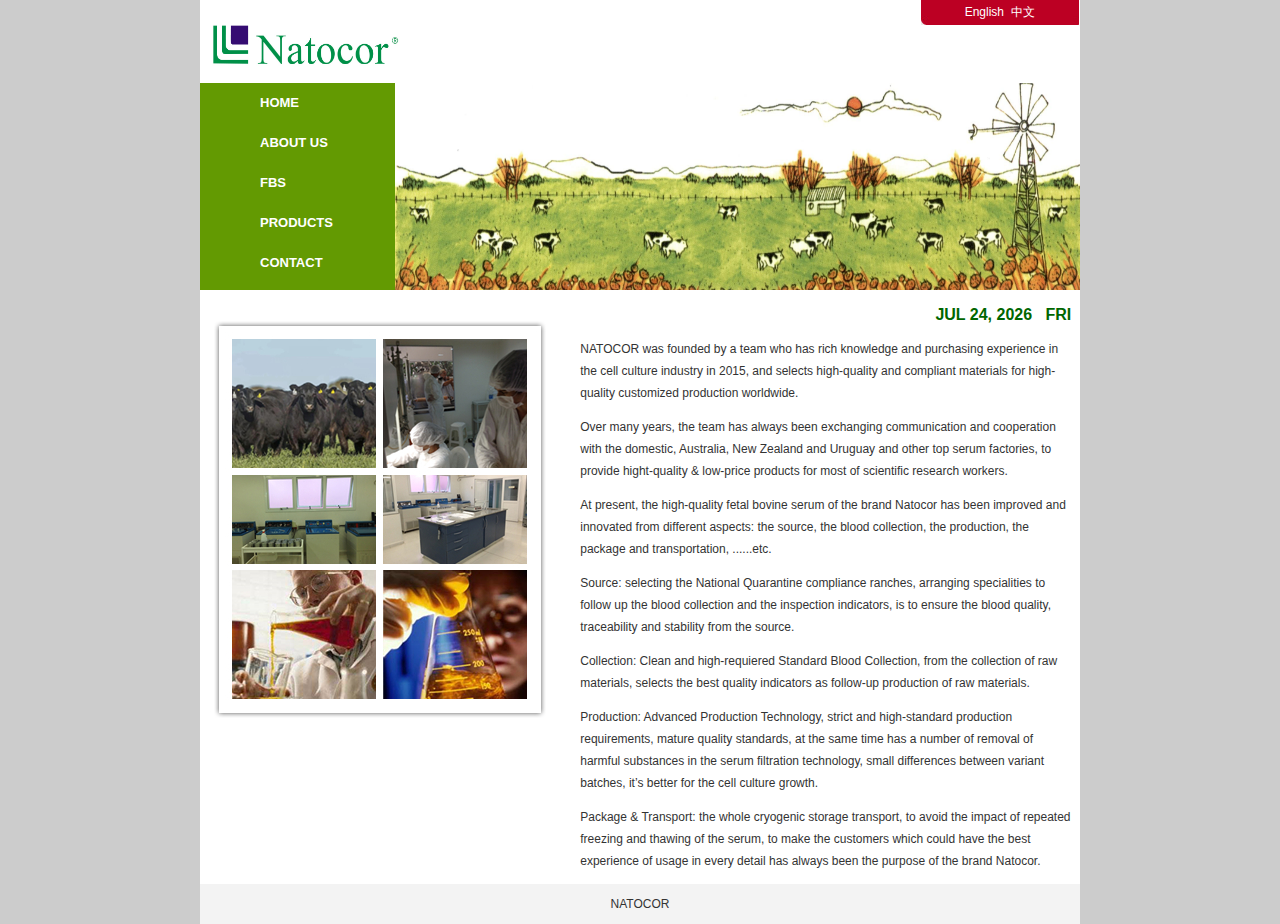
<file: index.html>
<!DOCTYPE html
  PUBLIC "-//W3C//DTD XHTML 1.0 Transitional//EN" "http://www.w3.org/TR/xhtml1/DTD/xhtml1-transitional.dtd">
<html xmlns="http://www.w3.org/1999/xhtml">

<head>
  <meta http-equiv="Content-Type" content="text/html; charset=utf-8">
  <title>NATOCOR</title>
  <link href="./css/css.css" rel="stylesheet" type="text/css">
</head>

<body>
  <table width="880" align="center" cellpadding="0" cellspacing="0">
    <tr>
      <td height="83" valign="top">
        <table id="header" width="880" cellspacing="0" cellpadding="0">
          <tr>
            <td width="223" height="83"><img src="./images/logo.jpg" width="223" height="82"></td>
            <td width="655" valign="top">
              <table width="655" cellspacing="0" cellpadding="0">
                <tr>
                  <td width="516">&nbsp;</td>
                  <td width="162" height="25" align="center" background="images/top_an.jpg" class="writh"><a
                      href="#">English</a>&nbsp; <a href="Cn/index.html">中文</a></td>
                </tr>
                <tr>
                  <td></td>
                  <td>&nbsp;</td>
                </tr>
              </table>
            </td>
          </tr>
        </table>
      </td>
    </tr>
    <tr>
      <td height="8" bgcolor="#ebebeb">
        <table width="880" align="center" cellpadding="0" cellspacing="0">
          <tr>
            <td width="195" height="207" align="center" valign="top" bgcolor="#639a02">
              <table width="100%" cellspacing="0" cellpadding="0">
                <tr>
                  <td align="left" class="menu"><a href="">HOME</a></td>
                </tr>
                <tr>
                  <td align="left" class="menu"><a href="about.html">ABOUT US</a></td>
                </tr>
                <tr>
                  <td align="left" class="menu"><a href="services.html">FBS</a></td>
                </tr>
                <tr>
                  <td align="left" class="menu"><a href="fairs.html">PRODUCTS</a></td>
                </tr>
                <tr>
                  <td align="left" class="menu"><a href="contact.html">CONTACT</a></td>
                </tr>
              </table>
            </td>
            <td align="center" bgcolor="#639a02"><img src="./images/banner.jpg" width="685" height="207"></td>
          </tr>
        </table>
      </td>
    </tr>
  </table>
  <table width="880" align="center" cellpadding="0" cellspacing="0">
    <tr>
      <td bgcolor="#FFFFFF">&nbsp;</td>
    </tr>
    <tr>
      <td height="241" valign="top" bgcolor="#FFFFFF">
        <table width="98%" align="center" cellpadding="0" cellspacing="0">
          <tr>
            <td width="295" valign="top">
              <p><img alt="" src="./images/totes.jpg"></p>
              <table cellspacing="0" cellpadding="4" width="295" align="center">
                <tbody>
                  <tr>
                    <td align="center">&nbsp;</td>
                    <td align="center">&nbsp;</td>
                  </tr>
                  <tr>
                    <td align="center">&nbsp;</td>
                    <td align="center">&nbsp;</td>
                  </tr>
                  <tr>
                    <td align="center">&nbsp;</td>
                    <td align="center">&nbsp;</td>
                  </tr>
                </tbody>
              </table>
              <p>&nbsp;</p>
            </td>
            <td width="32">&nbsp;</td>
            <td width="531" valign="top" style="line-height:22px; text-align:right">
              <script language="javascript"> todaysDate = new Date(); dayarray = new
                  Array("SUN", "MON", "TUE", "WED", "THU", "FRI",
                    "SAT"); montharray = new Array("JAN", "FEB", "MARCH", "APRIL",
                      "MAY", "JUN", "JUL", "AUG", "SEP", "OCT", "NOV", "DEC");
                document.write("<span style='font-size:16px; color:#006600; font-weight:bold'>");
                document.write(montharray[todaysDate.getMonth()] + " " + todaysDate.getDate() + ", "); if
                  (todaysDate.getYear()
                  < 1000) { document.write(todaysDate.getYear() + 1900 + "&nbsp;&nbsp;&nbsp;" + dayarray[todaysDate.getDay()]); } else {
                  document.write(todaysDate.getYear() + "&nbsp;&nbsp;&nbsp;" + dayarray[todaysDate.getDay()]);
                }
                document.write("</span>")
              </script>
              <span id="Clock" style="font-size:16px; text-align:right; color:#006600; font-weight:bold"></span>
              <script>
                function tick() {
                  var hours, minutes, seconds, xfile;
                  var intHours, intMinutes, intSeconds;
                  var today, theday;
                  today = new Date();
                  function initArray() {
                    this.length = initArray.arguments.length
                    for (var i = 0; i < this.length; i++)
                      this[i + 1] = initArray.arguments[i]
                  }
                  var d = new initArray(
                    " 星期日",
                    " 星期一",
                    " 星期二",
                    " 星期三",
                    " 星期四",
                    " 星期五",
                    " 星期六");
                  theday = today.getFullYear() + "年" + [today.getMonth() + 1] + "月" + today.getDate() + "日" + d[today.getDay() + 1];
                  intHours = today.getHours();
                  intMinutes = today.getMinutes();
                  intSeconds = today.getSeconds();
                  if (intHours == 0) {
                    hours = "12:";
                    xfile = " 午夜 ";
                  } else if (intHours < 12) {
                    hours = intHours + ":";
                    xfile = " 上午 ";
                  } else if (intHours == 12) {
                    hours = "12:";
                    xfile = " 正午 ";
                  } else {
                    intHours = intHours
                    hours = intHours + ":";
                    xfile = " 下午 ";
                  }
                  if (intMinutes < 10) {
                    minutes = "0" + intMinutes + ":";
                  } else {
                    minutes = intMinutes + ":";
                  }
                  if (intSeconds < 10) {
                    seconds = "0" + intSeconds + " ";
                  } else {
                    seconds = intSeconds + " ";
                  }

                  timeString = hours + minutes + seconds;
                  document.getElementById("Clock").innerHTML = timeString;
                }
                setInterval('tick()', 1000)
              </script>
              <br>
              <table cellpadding="0" cellspacing="0" width="100%">
                <tr>
                  <td align="left" colspan="2">
                    <p>
                      NATOCOR was founded by a team who has rich knowledge and purchasing experience in the cell culture
                      industry in 2015, and selects high-quality and compliant materials for high-quality customized
                      production worldwide.
                    </p>
                    <p>
                      Over many years, the team has always been exchanging communication and cooperation with the
                      domestic, Australia, New Zealand and Uruguay and other top serum factories, to provide
                      hight-quality & low-price products for most of scientific research workers.
                    </p>
                    <p>
                      At present, the high-quality fetal bovine serum of the brand Natocor has been improved and
                      innovated from different aspects: the source, the blood collection, the production, the package
                      and transportation, ......etc.
                    </p>
                    <p>
                      Source: selecting the National Quarantine compliance ranches, arranging specialities to follow up
                      the blood collection and the inspection indicators, is to ensure the blood quality, traceability
                      and stability from the source.
                    </p>
                    <p>
                      Collection: Clean and high-requiered Standard Blood Collection, from the collection of raw
                      materials, selects the best quality indicators as follow-up production of raw materials.
                    </p>
                    <p>
                      Production: Advanced Production Technology, strict and high-standard production requirements,
                      mature quality standards, at the same time has a number of removal of harmful substances in the
                      serum filtration technology, small differences between variant batches, it’s better for the cell
                      culture growth.
                    </p>
                    <p>
                      Package & Transport: the whole cryogenic storage transport, to avoid the impact of repeated
                      freezing and thawing of the serum, to make the customers which could have the best experience of
                      usage in every detail has always been the purpose of the brand Natocor.
                    </p>
                  </td>
                </tr>
              </table>
            </td>
          </tr>

        </table>
      </td>
    </tr>
  </table>
  <table width="880" align="center" cellpadding="0" cellspacing="0">
    <tr>
      <td height="40" align="center" bgcolor="#f3f3f3">
        <p>NATOCOR</p>
      </td>
    </tr>
  </table>
</body>

</html>
</file>
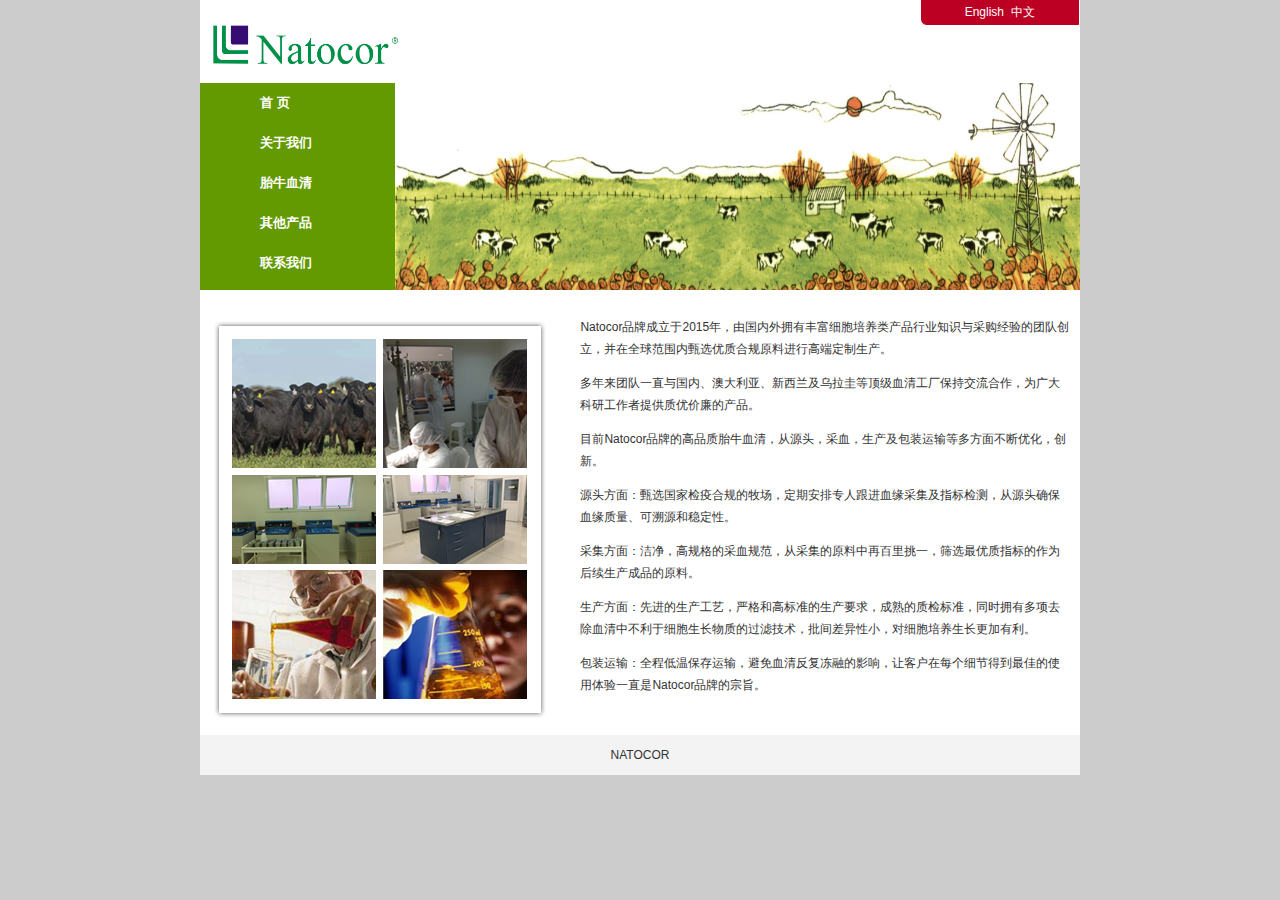
<file: Cn/index.html>
<!DOCTYPE html
  PUBLIC "-//W3C//DTD XHTML 1.0 Transitional//EN" "http://www.w3.org/TR/xhtml1/DTD/xhtml1-transitional.dtd">
<html xmlns="http://www.w3.org/1999/xhtml">

<head>
  <meta http-equiv="Content-Type" content="text/html; charset=utf-8">
  <title>NATOCOR</title>
  <link href="../css/css.css" rel="stylesheet" type="text/css">
</head>

<body>
  <table width="880" align="center" cellpadding="0" cellspacing="0">
    <tr>
      <td height="83" valign="top">
        <table id="header" width="880" cellspacing="0" cellpadding="0">
          <tr>
            <td width="223" height="83"><img src="../images/logo.jpg" width="223" height="82"></td>
            <td width="655" valign="top">
              <table width="655" cellspacing="0" cellpadding="0">
                <tr>
                  <td width="516">&nbsp;</td>
                  <td width="162" height="25" align="center" background="../images/top_an.jpg" class="writh"><a
                      href="../index.html">English</a>&nbsp; <a href="#">中文</a></td>
                </tr>
                <tr>
                  <td></td>
                  <td>&nbsp;</td>
                </tr>
              </table>
            </td>
          </tr>
        </table>
      </td>
    </tr>
    <tr>
      <td height="8" bgcolor="#ebebeb">
        <table width="880" align="center" cellpadding="0" cellspacing="0">
          <tr>
            <td width="195" height="207" align="center" valign="top" bgcolor="#639a02">
              <table width="100%" cellspacing="0" cellpadding="0">
                <tr>
                  <td align="left" class="menu"><a href="">首 页</a></td>
                </tr>
                <tr>
                  <td align="left" class="menu"><a href="about.html">关于我们</a></td>
                </tr>
                <tr>
                  <td align="left" class="menu"><a href="services.html">胎牛血清</a></td>
                </tr>
                <tr>
                  <td align="left" class="menu"><a href="fairs.html">其他产品</a></td>
                </tr>
                <tr>
                  <td align="left" class="menu"><a href="contact.html">联系我们</a></td>
                </tr>
              </table>
            </td>
            <td align="center" bgcolor="#639a02"><img src="../images/banner.jpg" width="685" height="207"></td>
          </tr>
        </table>
      </td>
    </tr>
  </table>

  <table width="880" align="center" cellpadding="0" cellspacing="0">
    <tr>
      <td bgcolor="#FFFFFF">&nbsp;</td>
    </tr>
    <tr>
      <td height="241" valign="top" bgcolor="#FFFFFF">
        <table width="98%" align="center" cellpadding="0" cellspacing="0">
          <tr>
            <td width="295" valign="top">
              <p><img alt="" src="../images/totes.jpg"></p>
            </td>
            <td width="32">&nbsp;</td>
            <td width="531" valign="top" style="line-height:22px">

              <div id="Clock" style="font-size:16px; text-align:right; color:#006600; font-weight:bold"></div>
              <script>
                function tick() {
                  var hours, minutes, seconds, xfile;
                  var intHours, intMinutes, intSeconds;
                  var today, theday;
                  today = new Date();
                  function initArray() {
                    this.length = initArray.arguments.length
                    for (var i = 0; i < this.length; i++)
                      this[i + 1] = initArray.arguments[i]
                  }
                  var d = new initArray(
                    " 星期日",
                    " 星期一",
                    " 星期二",
                    " 星期三",
                    " 星期四",
                    " 星期五",
                    " 星期六");
                  theday = today.getFullYear() + "年" + [today.getMonth() + 1] + "月" + today.getDate() + "日" + d[today.getDay() + 1];
                  intHours = today.getHours();
                  intMinutes = today.getMinutes();
                  intSeconds = today.getSeconds();
                  if (intHours == 0) {
                    hours = "12:";
                    xfile = " 午夜 ";
                  } else if (intHours < 12) {
                    hours = intHours + ":";
                    xfile = " 上午 ";
                  } else if (intHours == 12) {
                    hours = "12:";
                    xfile = " 正午 ";
                  } else {
                    intHours = intHours
                    hours = intHours + ":";
                    xfile = " 下午 ";
                  }
                  if (intMinutes < 10) {
                    minutes = "0" + intMinutes + ":";
                  } else {
                    minutes = intMinutes + ":";
                  }
                  if (intSeconds < 10) {
                    seconds = "0" + intSeconds + " ";
                  } else {
                    seconds = intSeconds + " ";
                  }

                  timeString = theday + hours + minutes + seconds;
                  document.getElementById("Clock").innerHTML = timeString;
                }
                setInterval('tick()', 1000)
              </script>
              <p>Natocor品牌成立于2015年，由国内外拥有丰富细胞培养类产品行业知识与采购经验的团队创立，并在全球范围内甄选优质合规原料进行高端定制生产。</p>
              <p>多年来团队一直与国内、澳大利亚、新西兰及乌拉圭等顶级血清工厂保持交流合作，为广大科研工作者提供质优价廉的产品。</p>
              <p>目前Natocor品牌的高品质胎牛血清，从源头，采血，生产及包装运输等多方面不断优化，创新。</p>
              <p>源头方面：甄选国家检疫合规的牧场，定期安排专人跟进血缘采集及指标检测，从源头确保血缘质量、可溯源和稳定性。</p>
              <p>采集方面：洁净，高规格的采血规范，从采集的原料中再百里挑一，筛选最优质指标的作为后续生产成品的原料。</p>
              <p>生产方面：先进的生产工艺，严格和高标准的生产要求，成熟的质检标准，同时拥有多项去除血清中不利于细胞生长物质的过滤技术，批间差异性小，对细胞培养生长更加有利。</p>
              <p>包装运输：全程低温保存运输，避免血清反复冻融的影响，让客户在每个细节得到最佳的使用体验一直是Natocor品牌的宗旨。</p>
            </td>
          </tr>
        </table>
      </td>
    </tr>
  </table>
  <table width="880" align="center" cellpadding="0" cellspacing="0">
    <tr>
      <td height="40" align="center" bgcolor="#f3f3f3">
        <p>NATOCOR</p>
      </td>
    </tr>
  </table>
</body>

</html>
</file>
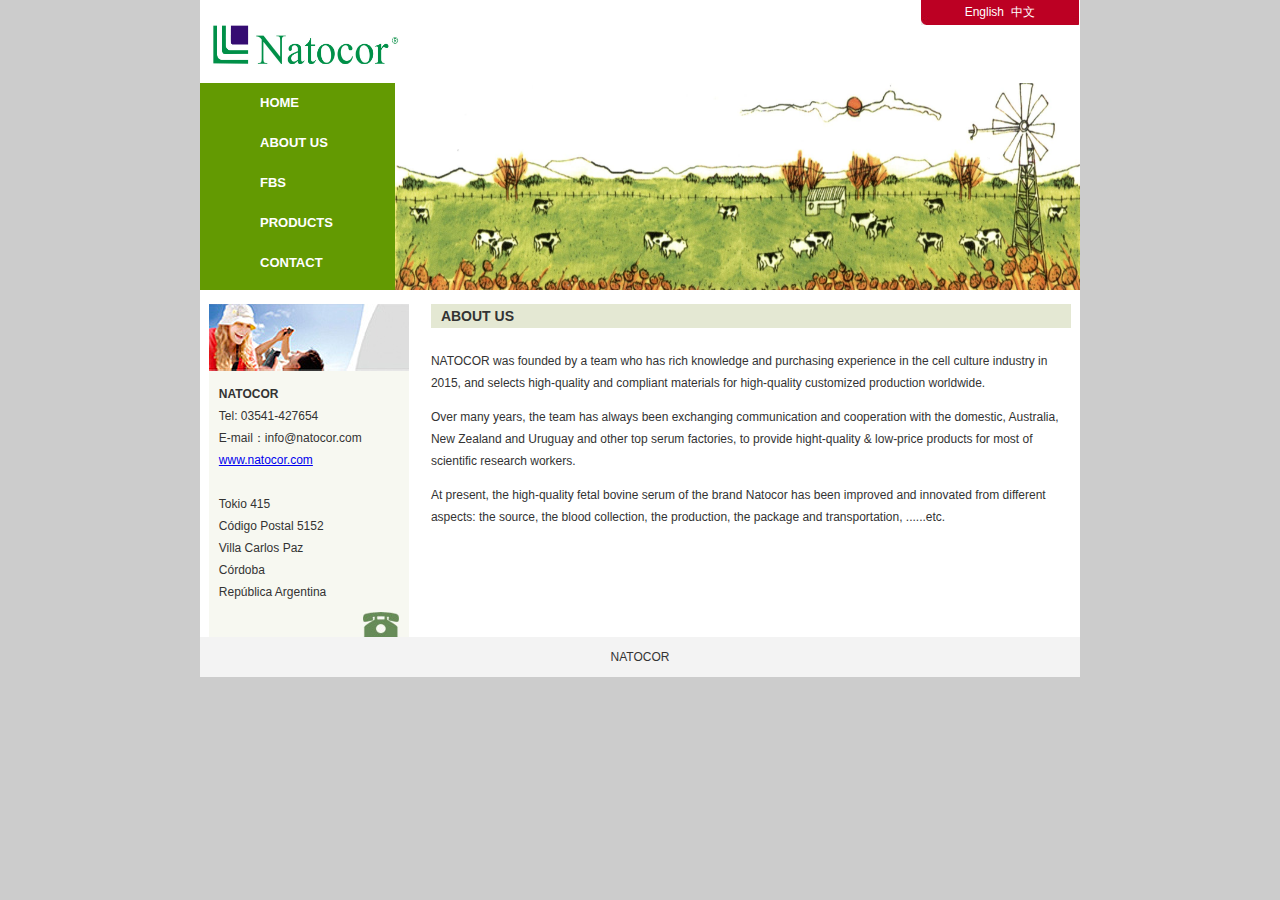
<file: about.html>
<!DOCTYPE html
  PUBLIC "-//W3C//DTD XHTML 1.0 Transitional//EN" "http://www.w3.org/TR/xhtml1/DTD/xhtml1-transitional.dtd">
<html xmlns="http://www.w3.org/1999/xhtml">

<head>
  <meta http-equiv="Content-Type" content="text/html; charset=utf-8">
  <title>NATOCOR</title>
  <link href="./css/css.css" rel="stylesheet" type="text/css">
</head>

<body>
  <table width="880" align="center" cellpadding="0" cellspacing="0">
    <tr>
      <td height="83" valign="top">
        <table id="header" width="880" cellspacing="0" cellpadding="0">
          <tr>
            <td width="223" height="83"><img src="./images/logo.jpg" width="223" height="82"></td>
            <td width="655" valign="top">
              <table width="655" cellspacing="0" cellpadding="0">
                <tr>
                  <td width="516">&nbsp;</td>
                  <td width="162" height="25" align="center" background="images/top_an.jpg" class="writh"><a
                      href="#">English</a>&nbsp; <a href="Cn/index.html">中文</a></td>
                </tr>
                <tr>
                  <td></td>
                  <td>&nbsp;</td>
                </tr>
              </table>
            </td>
          </tr>
        </table>
      </td>
    </tr>
    <tr>
      <td height="8" bgcolor="#ebebeb">
        <table width="880" align="center" cellpadding="0" cellspacing="0">
          <tr>
            <td width="195" height="207" align="center" valign="top" bgcolor="#639a02">
              <table width="100%" cellspacing="0" cellpadding="0">
                <tr>
                  <td align="left" class="menu"><a href="index.html">HOME</a></td>
                </tr>
                <tr>
                  <td align="left" class="menu"><a href="">ABOUT US</a></td>
                </tr>
                <tr>
                  <td align="left" class="menu"><a href="services.html">FBS</a></td>
                </tr>
                <tr>
                  <td align="left" class="menu"><a href="fairs.html">PRODUCTS</a></td>
                </tr>
                <tr>
                  <td align="left" class="menu"><a href="contact.html">CONTACT</a></td>
                </tr>
              </table>
            </td>
            <td align="center" bgcolor="#639a02"><img src="./images/banner.jpg" width="685" height="207"></td>
          </tr>
        </table>
      </td>
    </tr>
  </table>
  <meta http-equiv="Content-Type" content="text/html; charset=utf-8">

  <table width="880" align="center" cellpadding="0" cellspacing="0">
    <tr>
      <td bgcolor="#FFFFFF">&nbsp;</td>
    </tr>
    <tr>
      <td height="241" valign="top" bgcolor="#FFFFFF">
        <table width="98%" align="center" cellpadding="0" cellspacing="0">
          <tr>
            <td width="196" valign="top" bgcolor="#f7f8f1">
              <table width="196" align="center" cellpadding="0" cellspacing="0">
                <tr>
                  <td align="center"><img src="./images/contact_01.jpg" width="200" height="67"></td>
                </tr>
                <tr>
                  <td class="line">
                    <table width="90%" align="center" cellpadding="0" cellspacing="0">
                      <tr>
                        <td align="left" class="bgimg">
                          <p><strong>NATOCOR</strong><br>
                            Tel: 03541-427654<br>
                            E-mail：info@natocor.com<br>
                            <a href="http://www.natocor.com">www.natocor.com</a><br>
                            <br>
                            Tokio 415<br>
                            Código Postal 5152<br>
                            Villa Carlos Paz<br>
                            Córdoba<br>
                            República Argentina<br>
                            <br>
                          </p>
                        </td>
                      </tr>
                    </table>
                  </td>
                </tr>
              </table>
            </td>
            <td width="22">&nbsp;</td>
            <td width="640" valign="top">
              <table width="100%" cellspacing="0" cellpadding="0">
                <tr>
                  <td height="24" bgcolor="#e4e8d3" class="title">ABOUT US </td>
                </tr>
                <tr>
                  <td valign="top" class="nr">
                    <p>
                      NATOCOR was founded by a team who has rich knowledge and purchasing experience in the cell culture
                      industry in 2015, and selects high-quality and compliant materials for high-quality customized
                      production worldwide.
                    </p>
                    <p>
                      Over many years, the team has always been exchanging communication and cooperation with the
                      domestic, Australia, New Zealand and Uruguay and other top serum factories, to provide
                      hight-quality & low-price products for most of scientific research workers.
                    </p>
                    <p>
                      At present, the high-quality fetal bovine serum of the brand Natocor has been improved and
                      innovated from different aspects: the source, the blood collection, the production, the package
                      and transportation, ......etc.
                    </p>
                  </td>
                </tr>
              </table>
            </td>
          </tr>
        </table>
      </td>
    </tr>
  </table>
  <table width="880" align="center" cellpadding="0" cellspacing="0">
    <tr>
      <td height="40" align="center" bgcolor="#f3f3f3">
        <p>NATOCOR</p>
      </td>
    </tr>
  </table>
</body>

</html>
</file>
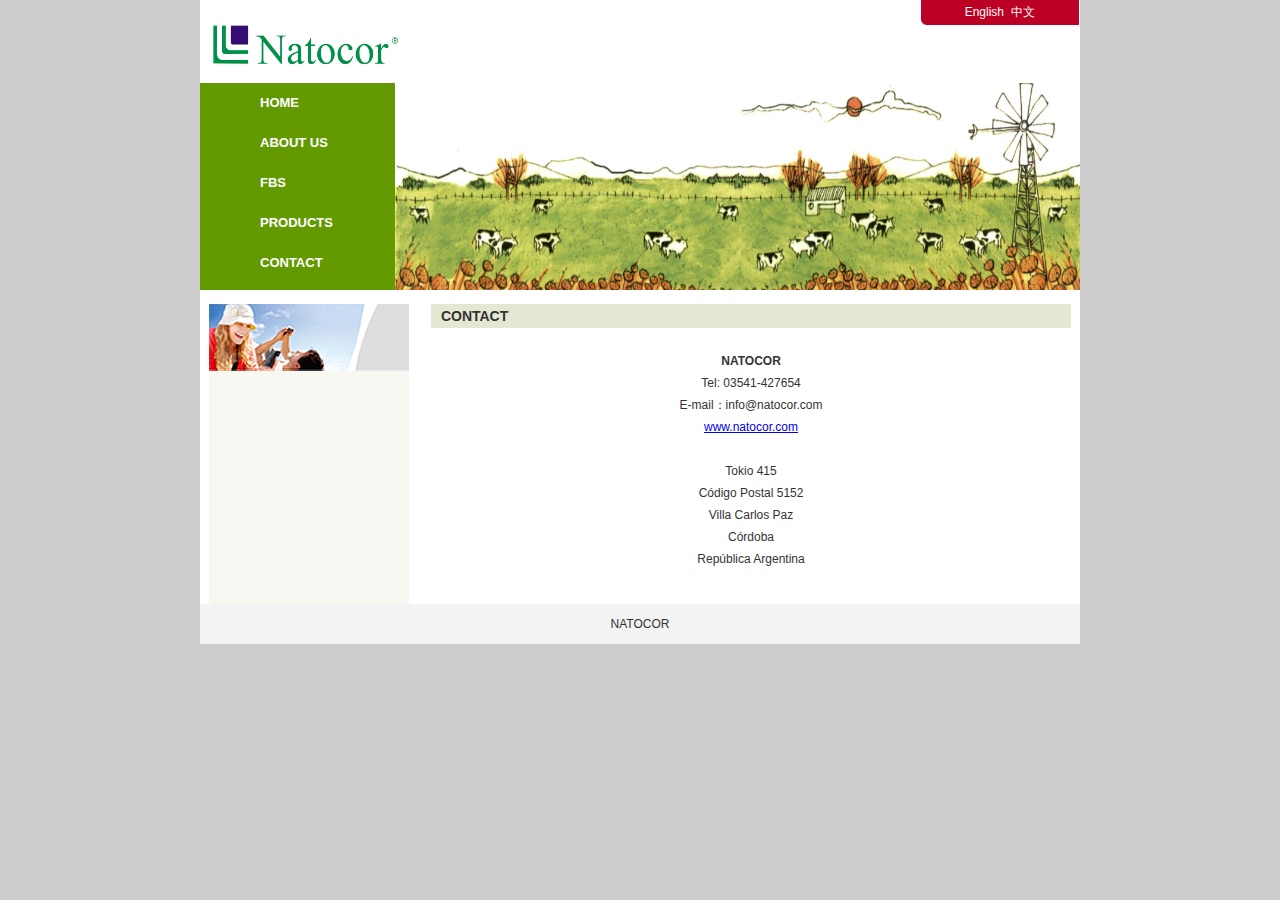
<file: contact.html>
<!DOCTYPE html
  PUBLIC "-//W3C//DTD XHTML 1.0 Transitional//EN" "http://www.w3.org/TR/xhtml1/DTD/xhtml1-transitional.dtd">
<html xmlns="http://www.w3.org/1999/xhtml">

<head>
  <meta http-equiv="Content-Type" content="text/html; charset=utf-8">
  <title>NATOCOR</title>
  <link href="./css/css.css" rel="stylesheet" type="text/css">
</head>

<body>
  <table width="880" align="center" cellpadding="0" cellspacing="0">
    <tr>
      <td height="83" valign="top">
        <table id="header" width="880" cellspacing="0" cellpadding="0">
          <tr>
            <td width="223" height="83"><img src="./images/logo.jpg" width="223" height="82"></td>
            <td width="655" valign="top">
              <table width="655" cellspacing="0" cellpadding="0">
                <tr>
                  <td width="516">&nbsp;</td>
                  <td width="162" height="25" align="center" background="images/top_an.jpg" class="writh"><a
                      href="#">English</a>&nbsp; <a href="Cn/index.html">中文</a></td>
                </tr>
                <tr>
                  <td></td>
                  <td>&nbsp;</td>
                </tr>
              </table>
            </td>
          </tr>
        </table>
      </td>
    </tr>
    <tr>
      <td height="8" bgcolor="#ebebeb">
        <table width="880" align="center" cellpadding="0" cellspacing="0">
          <tr>
            <td width="195" height="207" align="center" valign="top" bgcolor="#639a02">
              <table width="100%" cellspacing="0" cellpadding="0">
                <tr>
                  <td align="left" class="menu"><a href="index.html">HOME</a></td>
                </tr>
                <tr>
                  <td align="left" class="menu"><a href="about.html">ABOUT US</a></td>
                </tr>
                <tr>
                  <td align="left" class="menu"><a href="services.html">FBS</a></td>
                </tr>
                <tr>
                  <td align="left" class="menu"><a href="fairs.html">PRODUCTS</a></td>
                </tr>
                <tr>
                  <td align="left" class="menu"><a href="">CONTACT</a></td>
                </tr>
              </table>
            </td>
            <td align="center" bgcolor="#639a02"><img src="./images/banner.jpg" width="685" height="207"></td>
          </tr>
        </table>
      </td>
    </tr>
  </table>
  <meta http-equiv="Content-Type" content="text/html; charset=utf-8">

  <table width="880" align="center" cellpadding="0" cellspacing="0">
    <tr>
      <td bgcolor="#FFFFFF">&nbsp;</td>
    </tr>
    <tr>
      <td height="241" valign="top" bgcolor="#FFFFFF">
        <table width="98%" align="center" cellpadding="0" cellspacing="0">
          <tr>
            <td width="196" valign="top" bgcolor="#f7f8f1">
              <table width="196" align="center" cellpadding="0" cellspacing="0">
                <tr>
                  <td align="center"><img src="./images/contact_01.jpg" width="200" height="67"></td>
                </tr>
                <tr>
                  <td class="line">
                  </td>
                </tr>
              </table>
            </td>
            <td width="22">&nbsp;</td>
            <td width="640" valign="top">
              <table width="100%" cellspacing="0" cellpadding="0">
                <tr>
                  <td height="24" bgcolor="#e4e8d3" class="title">CONTACT </td>
                </tr>
                <tr>
                  <td valign="top" class="nr">
                    <p style="text-align: center;"><strong>NATOCOR</strong><br>
                      Tel: 03541-427654<br>
                      E-mail：info@natocor.com<br>
                      <a href="http://www.natocor.com">www.natocor.com</a><br>
                      <br>
                      Tokio 415<br>
                      Código Postal 5152<br>
                      Villa Carlos Paz<br>
                      Córdoba<br>
                      República Argentina<br>
                      <br>
                    </p>
                  </td>
                </tr>
              </table>
            </td>
          </tr>
        </table>
      </td>
    </tr>
  </table>
  <table width="880" align="center" cellpadding="0" cellspacing="0">
    <tr>
      <td height="40" align="center" bgcolor="#f3f3f3">
        <p>NATOCOR</p>
      </td>
    </tr>
  </table>
</body>

</html>
</file>
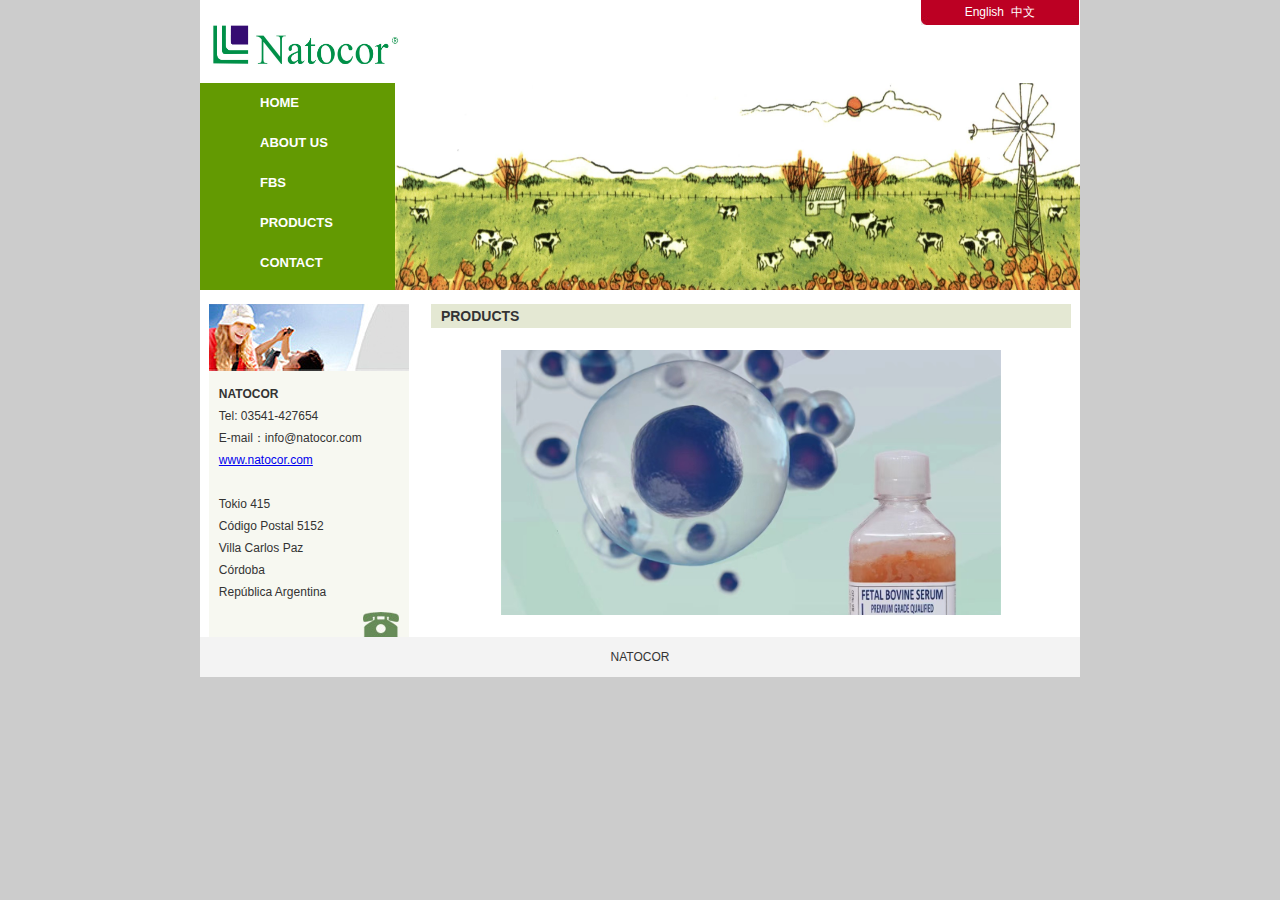
<file: fairs.html>
<!DOCTYPE html
  PUBLIC "-//W3C//DTD XHTML 1.0 Transitional//EN" "http://www.w3.org/TR/xhtml1/DTD/xhtml1-transitional.dtd">
<html xmlns="http://www.w3.org/1999/xhtml">

<head>
  <meta http-equiv="Content-Type" content="text/html; charset=utf-8">
  <title>NATOCOR</title>
  <link href="./css/css.css" rel="stylesheet" type="text/css">
</head>

<body>
  <table width="880" align="center" cellpadding="0" cellspacing="0">
    <tr>
      <td height="83" valign="top">
        <table id="header" width="880" cellspacing="0" cellpadding="0">
          <tr>
            <td width="223" height="83"><img src="./images/logo.jpg" width="223" height="82"></td>
            <td width="655" valign="top">
              <table width="655" cellspacing="0" cellpadding="0">
                <tr>
                  <td width="516">&nbsp;</td>
                  <td width="162" height="25" align="center" background="images/top_an.jpg" class="writh"><a
                      href="#">English</a>&nbsp; <a href="Cn/index.html">中文</a></td>
                </tr>
                <tr>
                  <td></td>
                  <td>&nbsp;</td>
                </tr>
              </table>
            </td>
          </tr>
        </table>
      </td>
    </tr>
    <tr>
      <td height="8" bgcolor="#ebebeb">
        <table width="880" align="center" cellpadding="0" cellspacing="0">
          <tr>
            <td width="195" height="207" align="center" valign="top" bgcolor="#639a02">
              <table width="100%" cellspacing="0" cellpadding="0">
                <tr>
                  <td align="left" class="menu"><a href="index.html">HOME</a></td>
                </tr>
                <tr>
                  <td align="left" class="menu"><a href="about.html">ABOUT US</a></td>
                </tr>
                <tr>
                  <td align="left" class="menu"><a href="services.html">FBS</a></td>
                </tr>
                <tr>
                  <td align="left" class="menu"><a href="">PRODUCTS</a></td>
                </tr>
                <tr>
                  <td align="left" class="menu"><a href="contact.html">CONTACT</a></td>
                </tr>
              </table>
            </td>
            <td align="center" bgcolor="#639a02"><img src="./images/banner.jpg" width="685" height="207"></td>
          </tr>
        </table>
      </td>
    </tr>
  </table>
  <meta http-equiv="Content-Type" content="text/html; charset=utf-8">

  <table width="880" align="center" cellpadding="0" cellspacing="0">
    <tr>
      <td bgcolor="#FFFFFF">&nbsp;</td>
    </tr>
    <tr>
      <td height="241" valign="top" bgcolor="#FFFFFF">
        <table width="98%" align="center" cellpadding="0" cellspacing="0">
          <tr>
            <td width="196" valign="top" bgcolor="#f7f8f1">
              <table width="196" align="center" cellpadding="0" cellspacing="0">
                <tr>
                  <td align="center"><img src="./images/contact_01.jpg" width="200" height="67"></td>
                </tr>
                <tr>
                  <td class="line">
                    <table width="90%" align="center" cellpadding="0" cellspacing="0">
                      <tr>
                        <td align="left" class="bgimg">
                          <p><strong>NATOCOR</strong><br>
                            Tel: 03541-427654<br>
                            E-mail：info@natocor.com<br>
                            <a href="http://www.natocor.com">www.natocor.com</a><br>
                            <br>
                            Tokio 415<br>
                            Código Postal 5152<br>
                            Villa Carlos Paz<br>
                            Córdoba<br>
                            República Argentina<br>
                            <br>
                          </p>
                        </td>
                      </tr>
                    </table>
                  </td>
                </tr>
              </table>
            </td>
            <td width="22">&nbsp;</td>
            <td width="640" valign="top">
              <table width="100%" cellspacing="0" cellpadding="0">
                <tr>
                  <td height="24" bgcolor="#e4e8d3" class="title">PRODUCTS</td>
                </tr>
                <tr>
                  <td valign="top" class="nr">
                    <p style="text-align: center;"><img style="width: 500px;" src="./images/content1.jpg" /></p>
                  </td>
                </tr>
              </table>
            </td>
          </tr>
        </table>
      </td>
    </tr>
  </table>
  <table width="880" align="center" cellpadding="0" cellspacing="0">
    <tr>
      <td height="40" align="center" bgcolor="#f3f3f3">
        <p>NATOCOR</p>
      </td>
    </tr>
  </table>
</body>

</html>
</file>
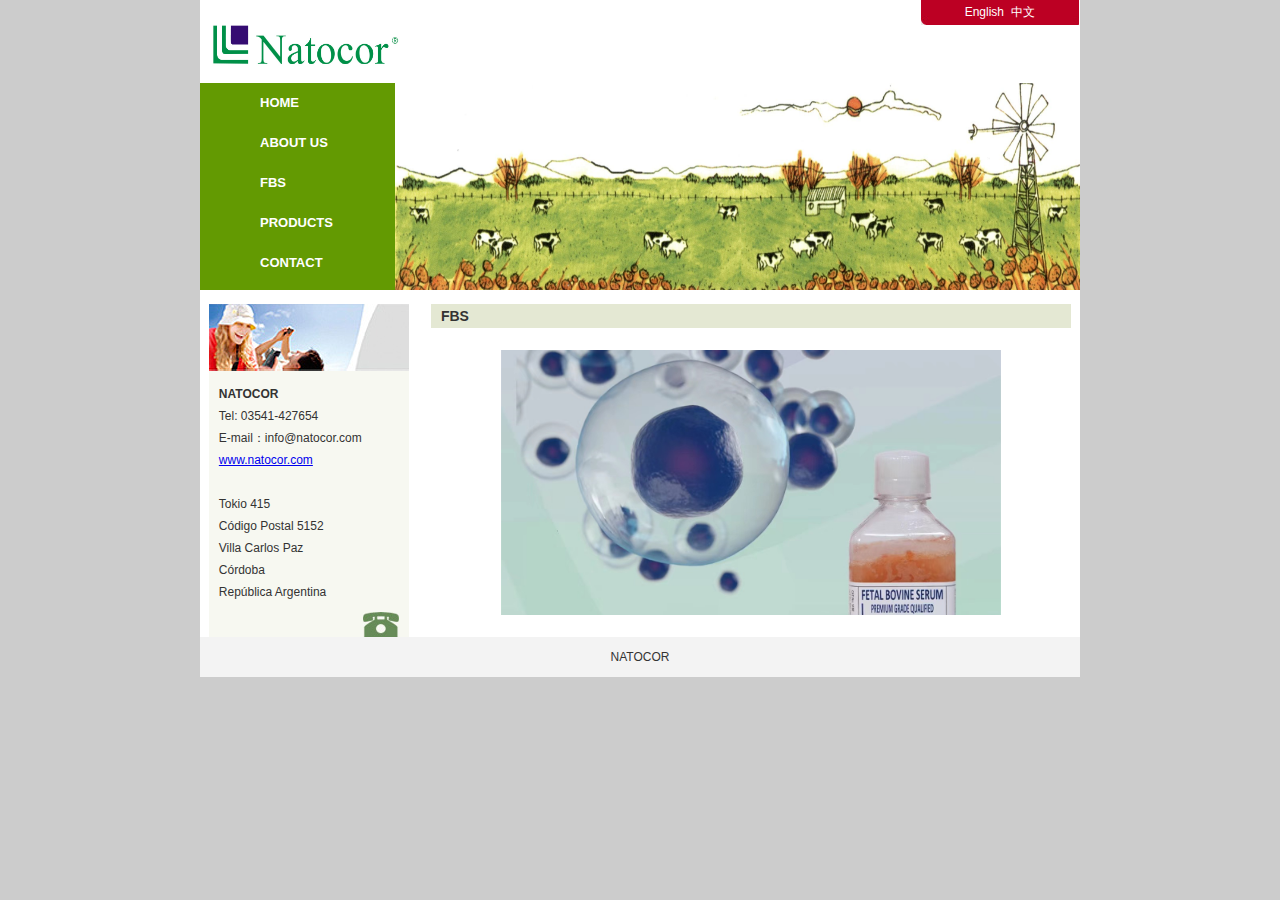
<file: services.html>
<!DOCTYPE html
  PUBLIC "-//W3C//DTD XHTML 1.0 Transitional//EN" "http://www.w3.org/TR/xhtml1/DTD/xhtml1-transitional.dtd">
<html xmlns="http://www.w3.org/1999/xhtml">

<head>
  <meta http-equiv="Content-Type" content="text/html; charset=utf-8">
  <title>NATOCOR</title>
  <link href="./css/css.css" rel="stylesheet" type="text/css">
</head>

<body>
  <table width="880" align="center" cellpadding="0" cellspacing="0">
    <tr>
      <td height="83" valign="top">
        <table id="header" width="880" cellspacing="0" cellpadding="0">
          <tr>
            <td width="223" height="83"><img src="./images/logo.jpg" width="223" height="82"></td>
            <td width="655" valign="top">
              <table width="655" cellspacing="0" cellpadding="0">
                <tr>
                  <td width="516">&nbsp;</td>
                  <td width="162" height="25" align="center" background="images/top_an.jpg" class="writh"><a
                      href="#">English</a>&nbsp; <a href="Cn/index.html">中文</a></td>
                </tr>
                <tr>
                  <td></td>
                  <td>&nbsp;</td>
                </tr>
              </table>
            </td>
          </tr>
        </table>
      </td>
    </tr>
    <tr>
      <td height="8" bgcolor="#ebebeb">
        <table width="880" align="center" cellpadding="0" cellspacing="0">
          <tr>
            <td width="195" height="207" align="center" valign="top" bgcolor="#639a02">
              <table width="100%" cellspacing="0" cellpadding="0">
                <tr>
                  <td align="left" class="menu"><a href="index.html">HOME</a></td>
                </tr>
                <tr>
                  <td align="left" class="menu"><a href="about.html">ABOUT US</a></td>
                </tr>
                <tr>
                  <td align="left" class="menu"><a href="">FBS</a></td>
                </tr>
                <tr>
                  <td align="left" class="menu"><a href="fairs.html">PRODUCTS</a></td>
                </tr>
                <tr>
                  <td align="left" class="menu"><a href="contact.html">CONTACT</a></td>
                </tr>
              </table>
            </td>
            <td align="center" bgcolor="#639a02"><img src="./images/banner.jpg" width="685" height="207"></td>
          </tr>
        </table>
      </td>
    </tr>
  </table>
  <meta http-equiv="Content-Type" content="text/html; charset=utf-8">

  <table width="880" align="center" cellpadding="0" cellspacing="0">
    <tr>
      <td bgcolor="#FFFFFF">&nbsp;</td>
    </tr>
    <tr>
      <td height="241" valign="top" bgcolor="#FFFFFF">
        <table width="98%" align="center" cellpadding="0" cellspacing="0">
          <tr>
            <td width="196" valign="top" bgcolor="#f7f8f1">
              <table width="196" align="center" cellpadding="0" cellspacing="0">
                <tr>
                  <td align="center"><img src="./images/contact_01.jpg" width="200" height="67"></td>
                </tr>
                <tr>
                  <td class="line">
                    <table width="90%" align="center" cellpadding="0" cellspacing="0">
                      <tr>
                        <td align="left" class="bgimg">
                          <p><strong>NATOCOR</strong><br>
                            Tel: 03541-427654<br>
                            E-mail：info@natocor.com<br>
                            <a href="http://www.natocor.com">www.natocor.com</a><br>
                            <br>
                            Tokio 415<br>
                            Código Postal 5152<br>
                            Villa Carlos Paz<br>
                            Córdoba<br>
                            República Argentina<br>
                            <br>
                          </p>
                        </td>
                      </tr>
                    </table>
                  </td>
                </tr>
              </table>

            </td>
            <td width="22">&nbsp;</td>
            <td width="640" valign="top">
              <table width="100%" cellspacing="0" cellpadding="0">
                <tr>
                  <td height="24" bgcolor="#e4e8d3" class="title">FBS</td>
                </tr>
                <tr>
                  <td valign="top" class="nr">
                    <p style="text-align: center;"><img style="width: 500px;" src="./images/content1.jpg" /></p>
                  </td>
                </tr>
              </table>
            </td>
          </tr>
        </table>
      </td>
    </tr>
  </table>
  <table width="880" align="center" cellpadding="0" cellspacing="0">
    <tr>
      <td height="40" align="center" bgcolor="#f3f3f3">
        <p>NATOCOR</p>
      </td>
    </tr>
  </table>
</body>

</html>
</file>
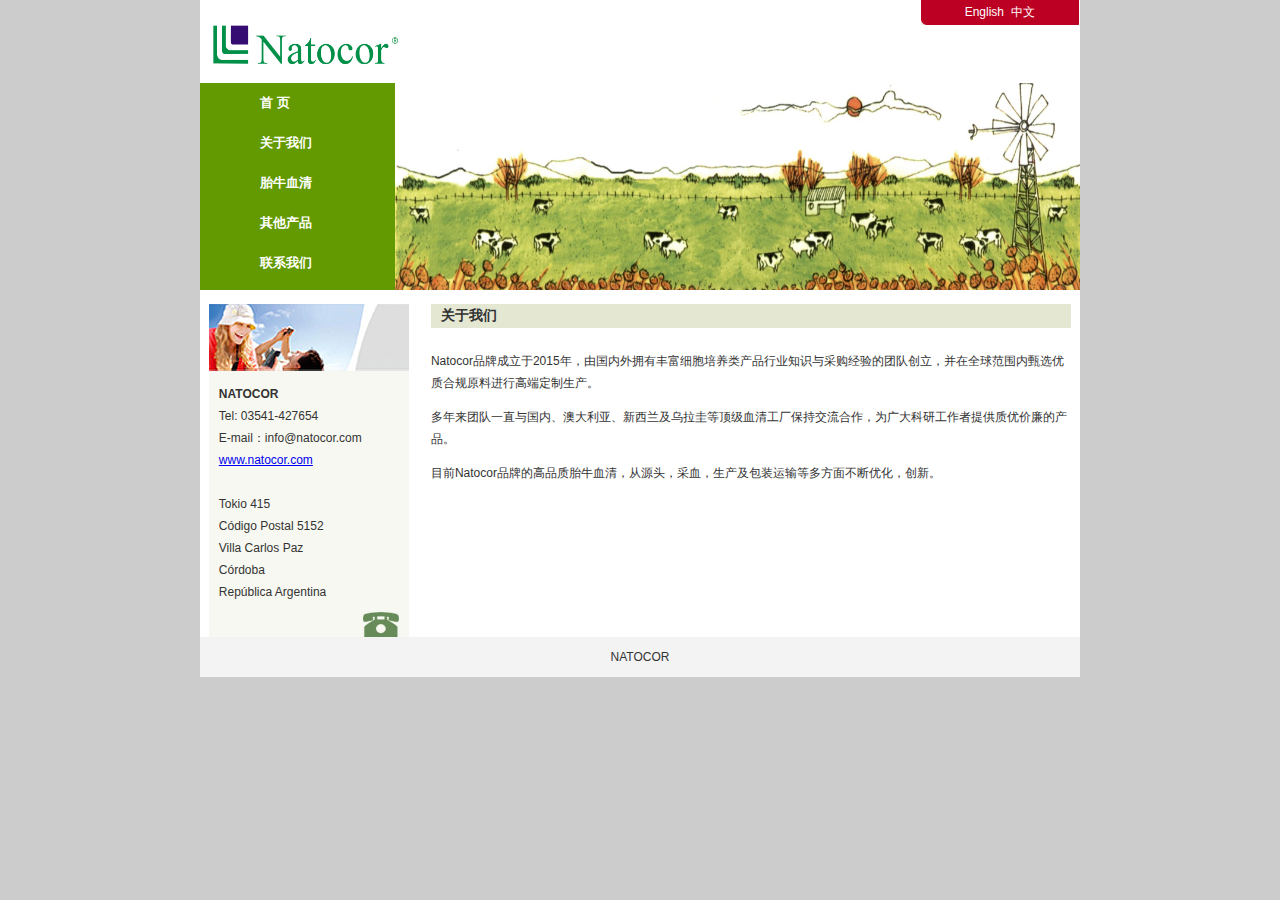
<file: Cn/about.html>
<!DOCTYPE html
  PUBLIC "-//W3C//DTD XHTML 1.0 Transitional//EN" "http://www.w3.org/TR/xhtml1/DTD/xhtml1-transitional.dtd">
<html xmlns="http://www.w3.org/1999/xhtml">

<head>
  <meta http-equiv="Content-Type" content="text/html; charset=utf-8">
  <title>NATOCOR</title>
  <link href="../css/css.css" rel="stylesheet" type="text/css">
</head>

<body>
  <table width="880" align="center" cellpadding="0" cellspacing="0">
    <tr>
      <td height="83" valign="top">
        <table id="header" width="880" cellspacing="0" cellpadding="0">
          <tr>
            <td width="223" height="83"><img src="../images/logo.jpg" width="223" height="82"></td>
            <td width="655" valign="top">
              <table width="655" cellspacing="0" cellpadding="0">
                <tr>
                  <td width="516">&nbsp;</td>
                  <td width="162" height="25" align="center" background="../images/top_an.jpg" class="writh"><a
                      href="../index.html">English</a>&nbsp; <a href="#">中文</a></td>
                </tr>
                <tr>
                  <td></td>
                  <td>&nbsp;</td>
                </tr>
              </table>
            </td>
          </tr>
        </table>
      </td>
    </tr>
    <tr>
      <td height="8" bgcolor="#ebebeb">
        <table width="880" align="center" cellpadding="0" cellspacing="0">
          <tr>
            <td width="195" height="207" align="center" valign="top" bgcolor="#639a02">
              <table width="100%" cellspacing="0" cellpadding="0">
                <tr>
                  <td align="left" class="menu"><a href="index.html">首 页</a></td>
                </tr>
                <tr>
                  <td align="left" class="menu"><a href="">关于我们</a></td>
                </tr>
                <tr>
                  <td align="left" class="menu"><a href="services.html">胎牛血清</a></td>
                </tr>
                <tr>
                  <td align="left" class="menu"><a href="fairs.html">其他产品</a></td>
                </tr>
                <tr>
                  <td align="left" class="menu"><a href="contact.html">联系我们</a></td>
                </tr>
              </table>
            </td>
            <td align="center" bgcolor="#639a02"><img src="../images/banner.jpg" width="685" height="207"></td>
          </tr>
        </table>
      </td>
    </tr>
  </table>
  <meta http-equiv="Content-Type" content="text/html; charset=utf-8">

  <table width="880" align="center" cellpadding="0" cellspacing="0">
    <tr>
      <td bgcolor="#FFFFFF">&nbsp;</td>
    </tr>
    <tr>
      <td height="241" valign="top" bgcolor="#FFFFFF">
        <table width="98%" align="center" cellpadding="0" cellspacing="0">
          <tr>
            <td width="196" valign="top" bgcolor="#f7f8f1">
              <table width="196" align="center" cellpadding="0" cellspacing="0">
                <tr>
                  <td align="center"><img src="../images/contact_01.jpg" width="200" height="67"></td>
                </tr>
                <tr>
                  <td class="line">
                    <table width="90%" align="center" cellpadding="0" cellspacing="0">
                      <tr>
                        <td align="left" class="bgimg">
                          <p><strong>NATOCOR</strong><br>
                            Tel: 03541-427654<br>
                            E-mail：info@natocor.com<br>
                            <a href="http://www.natocor.com">www.natocor.com</a><br>
                            <br>
                            Tokio 415<br>
                            Código Postal 5152<br>
                            Villa Carlos Paz<br>
                            Córdoba<br>
                            República Argentina<br>
                            <br>
                          </p>
                        </td>
                      </tr>
                    </table>
                  </td>
                </tr>
              </table>
            </td>
            <td width="22">&nbsp;</td>
            <td width="640" valign="top">
              <table width="100%" cellspacing="0" cellpadding="0">
                <tr>
                  <td height="24" bgcolor="#e4e8d3" class="title">关于我们 </td>
                </tr>
                <tr>
                  <td valign="top" class="nr">
                    <p>Natocor品牌成立于2015年，由国内外拥有丰富细胞培养类产品行业知识与采购经验的团队创立，并在全球范围内甄选优质合规原料进行高端定制生产。</p>
                    <p>多年来团队一直与国内、澳大利亚、新西兰及乌拉圭等顶级血清工厂保持交流合作，为广大科研工作者提供质优价廉的产品。</p>
                    <p>目前Natocor品牌的高品质胎牛血清，从源头，采血，生产及包装运输等多方面不断优化，创新。</p>
                  </td>
                </tr>
              </table>
            </td>
          </tr>
        </table>
      </td>
    </tr>
  </table>
  <table width="880" align="center" cellpadding="0" cellspacing="0">
    <tr>
      <td height="40" align="center" bgcolor="#f3f3f3">
        <p>NATOCOR</p>
      </td>
    </tr>
  </table>
</body>

</html>
</file>
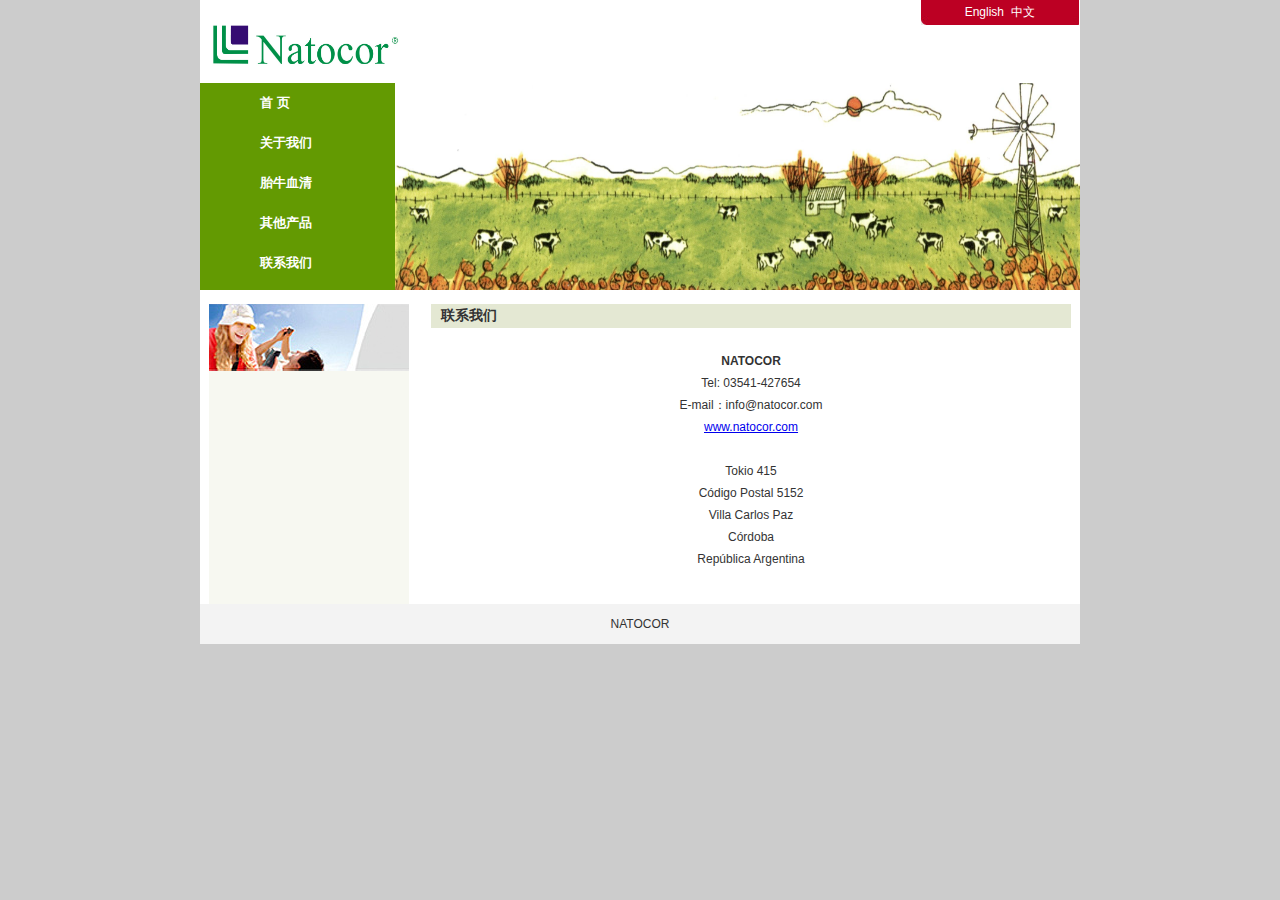
<file: Cn/contact.html>
<!DOCTYPE html
  PUBLIC "-//W3C//DTD XHTML 1.0 Transitional//EN" "http://www.w3.org/TR/xhtml1/DTD/xhtml1-transitional.dtd">
<html xmlns="http://www.w3.org/1999/xhtml">

<head>
  <meta http-equiv="Content-Type" content="text/html; charset=utf-8">
  <title>NATOCOR</title>
  <link href="../css/css.css" rel="stylesheet" type="text/css">
</head>

<body>
  <table width="880" align="center" cellpadding="0" cellspacing="0">
    <tr>
      <td height="83" valign="top">
        <table id="header" width="880" cellspacing="0" cellpadding="0">
          <tr>
            <td width="223" height="83"><img src="../images/logo.jpg" width="223" height="82"></td>
            <td width="655" valign="top">
              <table width="655" cellspacing="0" cellpadding="0">
                <tr>
                  <td width="516">&nbsp;</td>
                  <td width="162" height="25" align="center" background="../images/top_an.jpg" class="writh"><a
                      href="../index.html">English</a>&nbsp; <a href="#">中文</a></td>
                </tr>
                <tr>
                  <td></td>
                  <td>&nbsp;</td>
                </tr>
              </table>
            </td>
          </tr>
        </table>
      </td>
    </tr>
    <tr>
      <td height="8" bgcolor="#ebebeb">
        <table width="880" align="center" cellpadding="0" cellspacing="0">
          <tr>
            <td width="195" height="207" align="center" valign="top" bgcolor="#639a02">
              <table width="100%" cellspacing="0" cellpadding="0">
                <tr>
                  <td align="left" class="menu"><a href="index.html">首 页</a></td>
                </tr>
                <tr>
                  <td align="left" class="menu"><a href="about.html">关于我们</a></td>
                </tr>
                <tr>
                  <td align="left" class="menu"><a href="services.html">胎牛血清</a></td>
                </tr>
                <tr>
                  <td align="left" class="menu"><a href="fairs.html">其他产品</a></td>
                </tr>
                <tr>
                  <td align="left" class="menu"><a href="">联系我们</a></td>
                </tr>
              </table>
            </td>
            <td align="center" bgcolor="#639a02"><img src="../images/banner.jpg" width="685" height="207"></td>
          </tr>
        </table>
      </td>
    </tr>
  </table>
  <meta http-equiv="Content-Type" content="text/html; charset=utf-8">

  <table width="880" align="center" cellpadding="0" cellspacing="0">
    <tr>
      <td bgcolor="#FFFFFF">&nbsp;</td>
    </tr>
    <tr>
      <td height="241" valign="top" bgcolor="#FFFFFF">
        <table width="98%" align="center" cellpadding="0" cellspacing="0">
          <tr>
            <td width="196" valign="top" bgcolor="#f7f8f1">
              <table width="196" align="center" cellpadding="0" cellspacing="0">
                <tr>
                  <td align="center"><img src="../images/contact_01.jpg" width="200" height="67"></td>
                </tr>
                <tr>
                  <td class="line">
                  </td>
                </tr>
              </table>
            </td>
            <td width="22">&nbsp;</td>
            <td width="640" valign="top">
              <table width="100%" cellspacing="0" cellpadding="0">
                <tr>
                  <td height="24" bgcolor="#e4e8d3" class="title">联系我们 </td>
                </tr>
                <tr>
                  <td valign="top" class="nr">
                    <p style="text-align: center;"><strong>NATOCOR</strong><br>
                      Tel: 03541-427654<br>
                      E-mail：info@natocor.com<br>
                      <a href="http://www.natocor.com">www.natocor.com</a><br>
                      <br>
                      Tokio 415<br>
                      Código Postal 5152<br>
                      Villa Carlos Paz<br>
                      Córdoba<br>
                      República Argentina<br>
                      <br>
                    </p>
                  </td>
                </tr>
              </table>
            </td>
          </tr>
        </table>
      </td>
    </tr>
  </table>
  <table width="880" align="center" cellpadding="0" cellspacing="0">
    <tr>
      <td height="40" align="center" bgcolor="#f3f3f3">
        <p>NATOCOR</p>
      </td>
    </tr>
  </table>
</body>

</html>
</file>
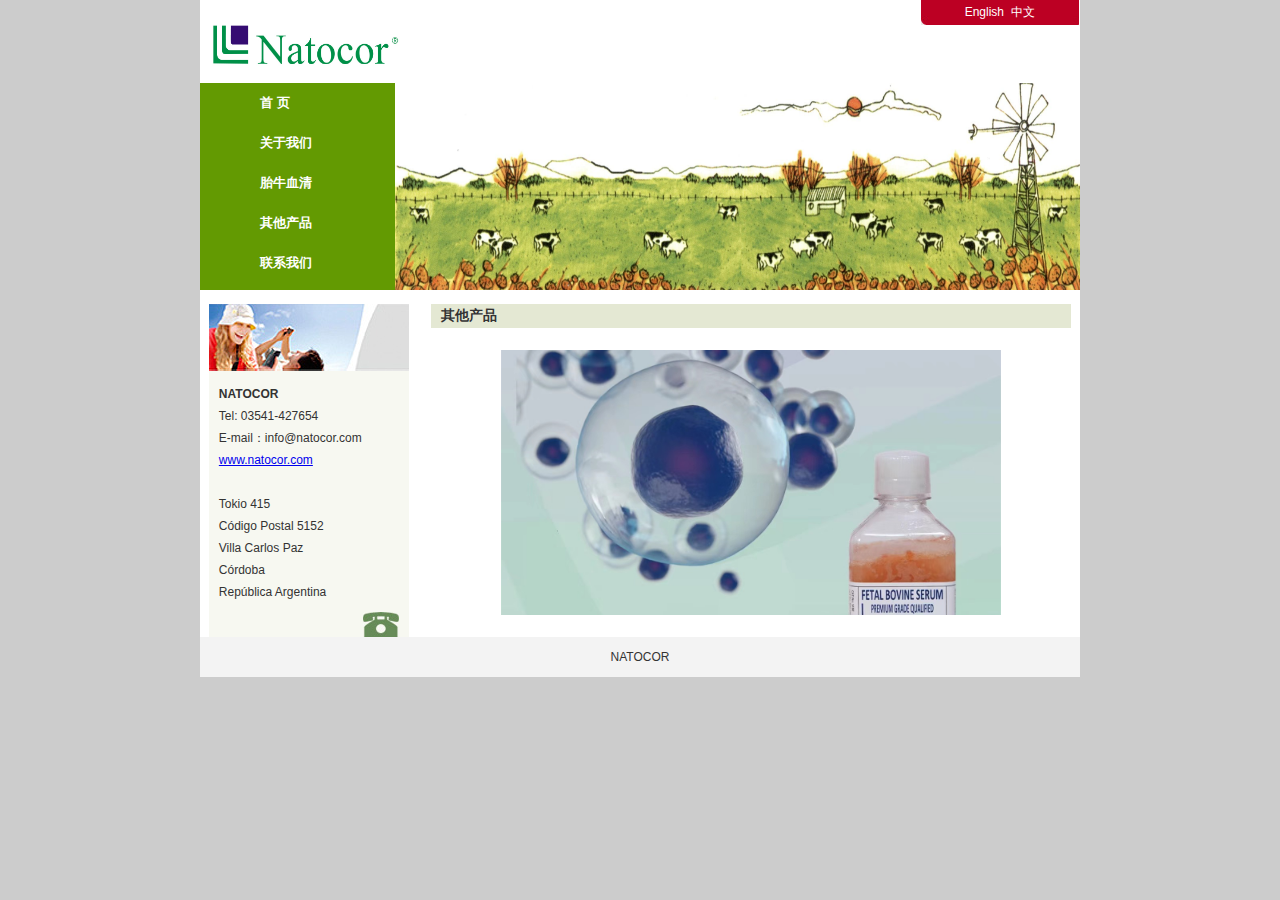
<file: Cn/fairs.html>
<!DOCTYPE html
  PUBLIC "-//W3C//DTD XHTML 1.0 Transitional//EN" "http://www.w3.org/TR/xhtml1/DTD/xhtml1-transitional.dtd">
<html xmlns="http://www.w3.org/1999/xhtml">

<head>
  <meta http-equiv="Content-Type" content="text/html; charset=utf-8">
  <title>NATOCOR</title>
  <link href="../css/css.css" rel="stylesheet" type="text/css">
</head>

<body>
  <table width="880" align="center" cellpadding="0" cellspacing="0">
    <tr>
      <td height="83" valign="top">
        <table id="header" width="880" cellspacing="0" cellpadding="0">
          <tr>
            <td width="223" height="83"><img src="../images/logo.jpg" width="223" height="82"></td>
            <td width="655" valign="top">
              <table width="655" cellspacing="0" cellpadding="0">
                <tr>
                  <td width="516">&nbsp;</td>
                  <td width="162" height="25" align="center" background="../images/top_an.jpg" class="writh"><a
                      href="../index.html">English</a>&nbsp; <a href="#">中文</a></td>
                </tr>
                <tr>
                  <td></td>
                  <td>&nbsp;</td>
                </tr>
              </table>
            </td>
          </tr>
        </table>
      </td>
    </tr>
    <tr>
      <td height="8" bgcolor="#ebebeb">
        <table width="880" align="center" cellpadding="0" cellspacing="0">
          <tr>
            <td width="195" height="207" align="center" valign="top" bgcolor="#639a02">
              <table width="100%" cellspacing="0" cellpadding="0">
                <tr>
                  <td align="left" class="menu"><a href="index.html">首 页</a></td>
                </tr>
                <tr>
                  <td align="left" class="menu"><a href="about.html">关于我们</a></td>
                </tr>
                <tr>
                  <td align="left" class="menu"><a href="services.html">胎牛血清</a></td>
                </tr>
                <tr>
                  <td align="left" class="menu"><a href="">其他产品</a></td>
                </tr>
                <tr>
                  <td align="left" class="menu"><a href="contact.html">联系我们</a></td>
                </tr>
              </table>
            </td>
            <td align="center" bgcolor="#639a02"><img src="../images/banner.jpg" width="685" height="207"></td>
          </tr>
        </table>
      </td>
    </tr>
  </table>
  <meta http-equiv="Content-Type" content="text/html; charset=utf-8">

  <table width="880" align="center" cellpadding="0" cellspacing="0">
    <tr>
      <td bgcolor="#FFFFFF">&nbsp;</td>
    </tr>
    <tr>
      <td height="241" valign="top" bgcolor="#FFFFFF">
        <table width="98%" align="center" cellpadding="0" cellspacing="0">
          <tr>
            <td width="196" valign="top" bgcolor="#f7f8f1">
              <table width="196" align="center" cellpadding="0" cellspacing="0">
                <tr>
                  <td align="center"><img src="../images/contact_01.jpg" width="200" height="67"></td>
                </tr>
                <tr>
                  <td class="line">
                    <table width="90%" align="center" cellpadding="0" cellspacing="0">
                      <tr>
                        <td align="left" class="bgimg">
                          <p><strong>NATOCOR</strong><br>
                            Tel: 03541-427654<br>
                            E-mail：info@natocor.com<br>
                            <a href="http://www.natocor.com">www.natocor.com</a><br>
                            <br>
                            Tokio 415<br>
                            Código Postal 5152<br>
                            Villa Carlos Paz<br>
                            Córdoba<br>
                            República Argentina<br>
                            <br>
                          </p>
                        </td>
                      </tr>
                    </table>
                  </td>
                </tr>
              </table>
            </td>
            <td width="22">&nbsp;</td>
            <td width="640" valign="top">
              <table width="100%" cellspacing="0" cellpadding="0">
                <tr>
                <tr>
                  <td height="24" bgcolor="#e4e8d3" class="title">其他产品</td>
                </tr>
                <td valign="top" class="nr">
                  <p style="text-align: center;"><img style="width: 500px;" src="../images/content1.jpg" /></p>
                </td>
          </tr>
        </table>
      </td>
    </tr>
  </table>
  </td>
  </tr>
  </table>
  <table width="880" align="center" cellpadding="0" cellspacing="0">
    <tr>
      <td height="40" align="center" bgcolor="#f3f3f3">
        <p>NATOCOR</p>
      </td>
    </tr>
  </table>
</body>

</html>
</file>
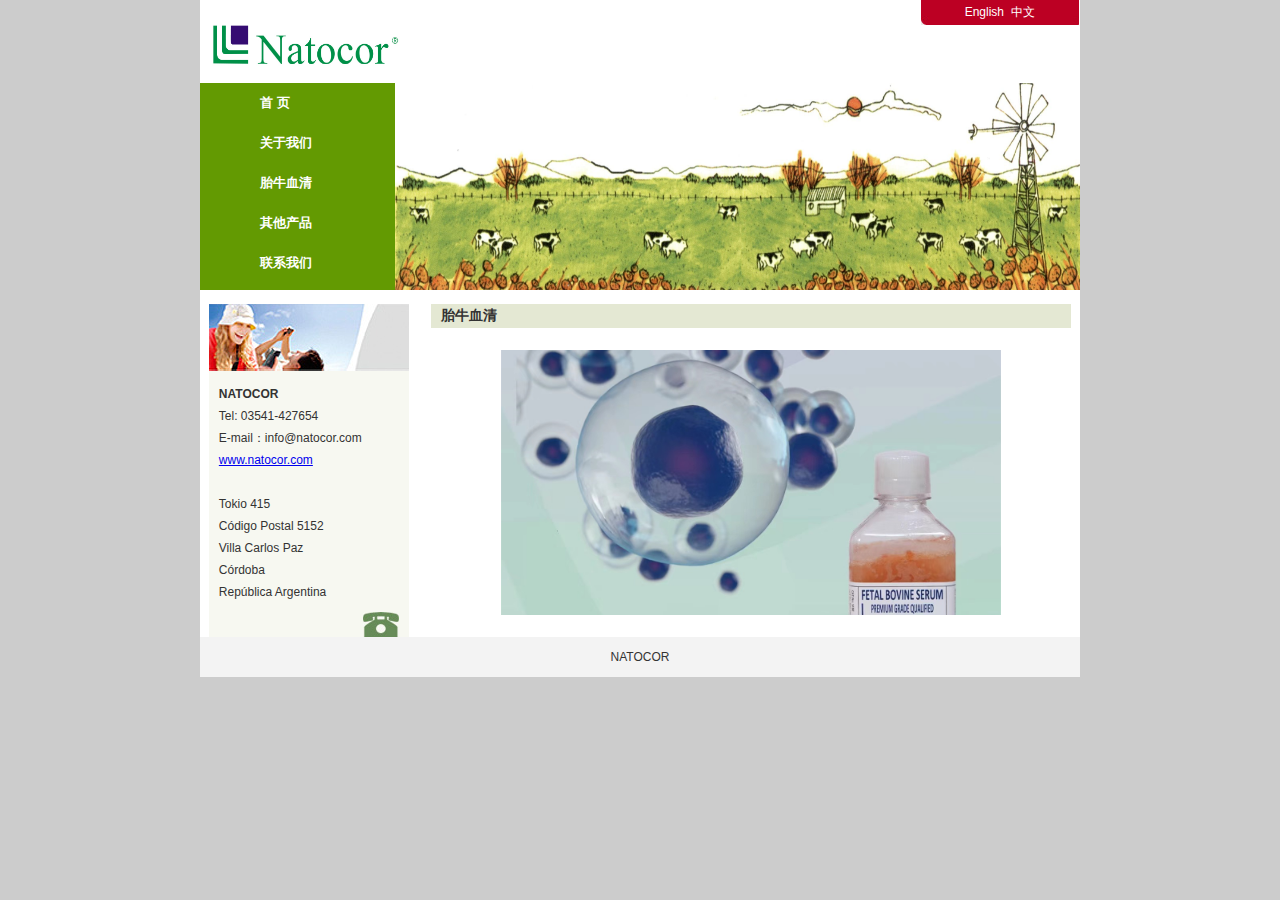
<file: Cn/services.html>
<!DOCTYPE html
  PUBLIC "-//W3C//DTD XHTML 1.0 Transitional//EN" "http://www.w3.org/TR/xhtml1/DTD/xhtml1-transitional.dtd">
<html xmlns="http://www.w3.org/1999/xhtml">

<head>
  <meta http-equiv="Content-Type" content="text/html; charset=utf-8">
  <title>NATOCOR</title>
  <link href="../css/css.css" rel="stylesheet" type="text/css">
</head>

<body>
  <table width="880" align="center" cellpadding="0" cellspacing="0">
    <tr>
      <td height="83" valign="top">
        <table id="header" width="880" cellspacing="0" cellpadding="0">
          <tr>
            <td width="223" height="83"><img src="../images/logo.jpg" width="223" height="82"></td>
            <td width="655" valign="top">
              <table width="655" cellspacing="0" cellpadding="0">
                <tr>
                  <td width="516">&nbsp;</td>
                  <td width="162" height="25" align="center" background="../images/top_an.jpg" class="writh"><a
                      href="../index.html">English</a>&nbsp; <a href="#">中文</a></td>
                </tr>
                <tr>
                  <td></td>
                  <td>&nbsp;</td>
                </tr>
              </table>
            </td>
          </tr>
        </table>
      </td>
    </tr>
    <tr>
      <td height="8" bgcolor="#ebebeb">
        <table width="880" align="center" cellpadding="0" cellspacing="0">
          <tr>
            <td width="195" height="207" align="center" valign="top" bgcolor="#639a02">
              <table width="100%" cellspacing="0" cellpadding="0">
                <tr>
                  <td align="left" class="menu"><a href="index.html">首 页</a></td>
                </tr>
                <tr>
                  <td align="left" class="menu"><a href="about.html">关于我们</a></td>
                </tr>
                <tr>
                  <td align="left" class="menu"><a href="">胎牛血清</a></td>
                </tr>
                <tr>
                  <td align="left" class="menu"><a href="fairs.html">其他产品</a></td>
                </tr>
                <tr>
                  <td align="left" class="menu"><a href="contact.html">联系我们</a></td>
                </tr>
              </table>
            </td>
            <td align="center" bgcolor="#639a02"><img src="../images/banner.jpg" width="685" height="207"></td>
          </tr>
        </table>
      </td>
    </tr>
  </table>
  <meta http-equiv="Content-Type" content="text/html; charset=utf-8">

  <table width="880" align="center" cellpadding="0" cellspacing="0">
    <tr>
      <td bgcolor="#FFFFFF">&nbsp;</td>
    </tr>
    <tr>
      <td height="241" valign="top" bgcolor="#FFFFFF">
        <table width="98%" align="center" cellpadding="0" cellspacing="0">
          <tr>
            <td width="196" valign="top" bgcolor="#f7f8f1">
              <table width="196" align="center" cellpadding="0" cellspacing="0">
                <tr>
                  <td align="center"><img src="../images/contact_01.jpg" width="200" height="67"></td>
                </tr>
                <tr>
                  <td class="line">
                    <table width="90%" align="center" cellpadding="0" cellspacing="0">
                      <tr>
                        <td align="left" class="bgimg">
                          <p><strong>NATOCOR</strong><br>
                            Tel: 03541-427654<br>
                            E-mail：info@natocor.com<br>
                            <a href="http://www.natocor.com">www.natocor.com</a><br>
                            <br>
                            Tokio 415<br>
                            Código Postal 5152<br>
                            Villa Carlos Paz<br>
                            Córdoba<br>
                            República Argentina<br>
                            <br>
                          </p>
                        </td>
                      </tr>
                    </table>
                  </td>
                </tr>
              </table>

            </td>
            <td width="22">&nbsp;</td>
            <td width="640" valign="top">
              <table width="100%" cellspacing="0" cellpadding="0">
                <tr>
                <tr>
                  <td height="24" bgcolor="#e4e8d3" class="title">胎牛血清</td>
                </tr>
                <td valign="top" class="nr">
                  <p style="text-align: center;"><img style="width: 500px;" src="../images/content1.jpg" /></p>
                </td>
          </tr>
        </table>
      </td>
    </tr>
  </table>
  </td>
  </tr>
  </table>
  <table width="880" align="center" cellpadding="0" cellspacing="0">
    <tr>
      <td height="40" align="center" bgcolor="#f3f3f3">
        <p>NATOCOR</p>
      </td>
    </tr>
  </table>
</body>

</html>
</file>
<file: css/css.css>
body{ font-family:Arial, Helvetica, sans-serif; font-size:12px;border:0; margin:0; padding:0; color:#333; background:#ccc;}
.writh{ color:#fff;}
.writh a{color:#FFFFFF; text-decoration:none}
.writh a:visited{color:#FFFFFF; text-decoration:none}
.writh a:hover{color:#006699; text-decoration:none}
.menu a{ font-weight:bold; color:#fff; padding-left:60px; text-decoration:none; line-height:40px; height:40px; display:block; font-size:13px;}
.line{ line-height:22px;}
.title{ font-weight:bold; font-size:14px; padding-left:10px;}
.bt{ color:#789a00; font-weight:bold; font-size:16px; padding-top:20px;}

.bgimg{background:url(../images/call.jpg) no-repeat right bottom;}
.nr{padding-top:10px; line-height:22px;}

#header{
    background-color: #fff;
}
</file>
